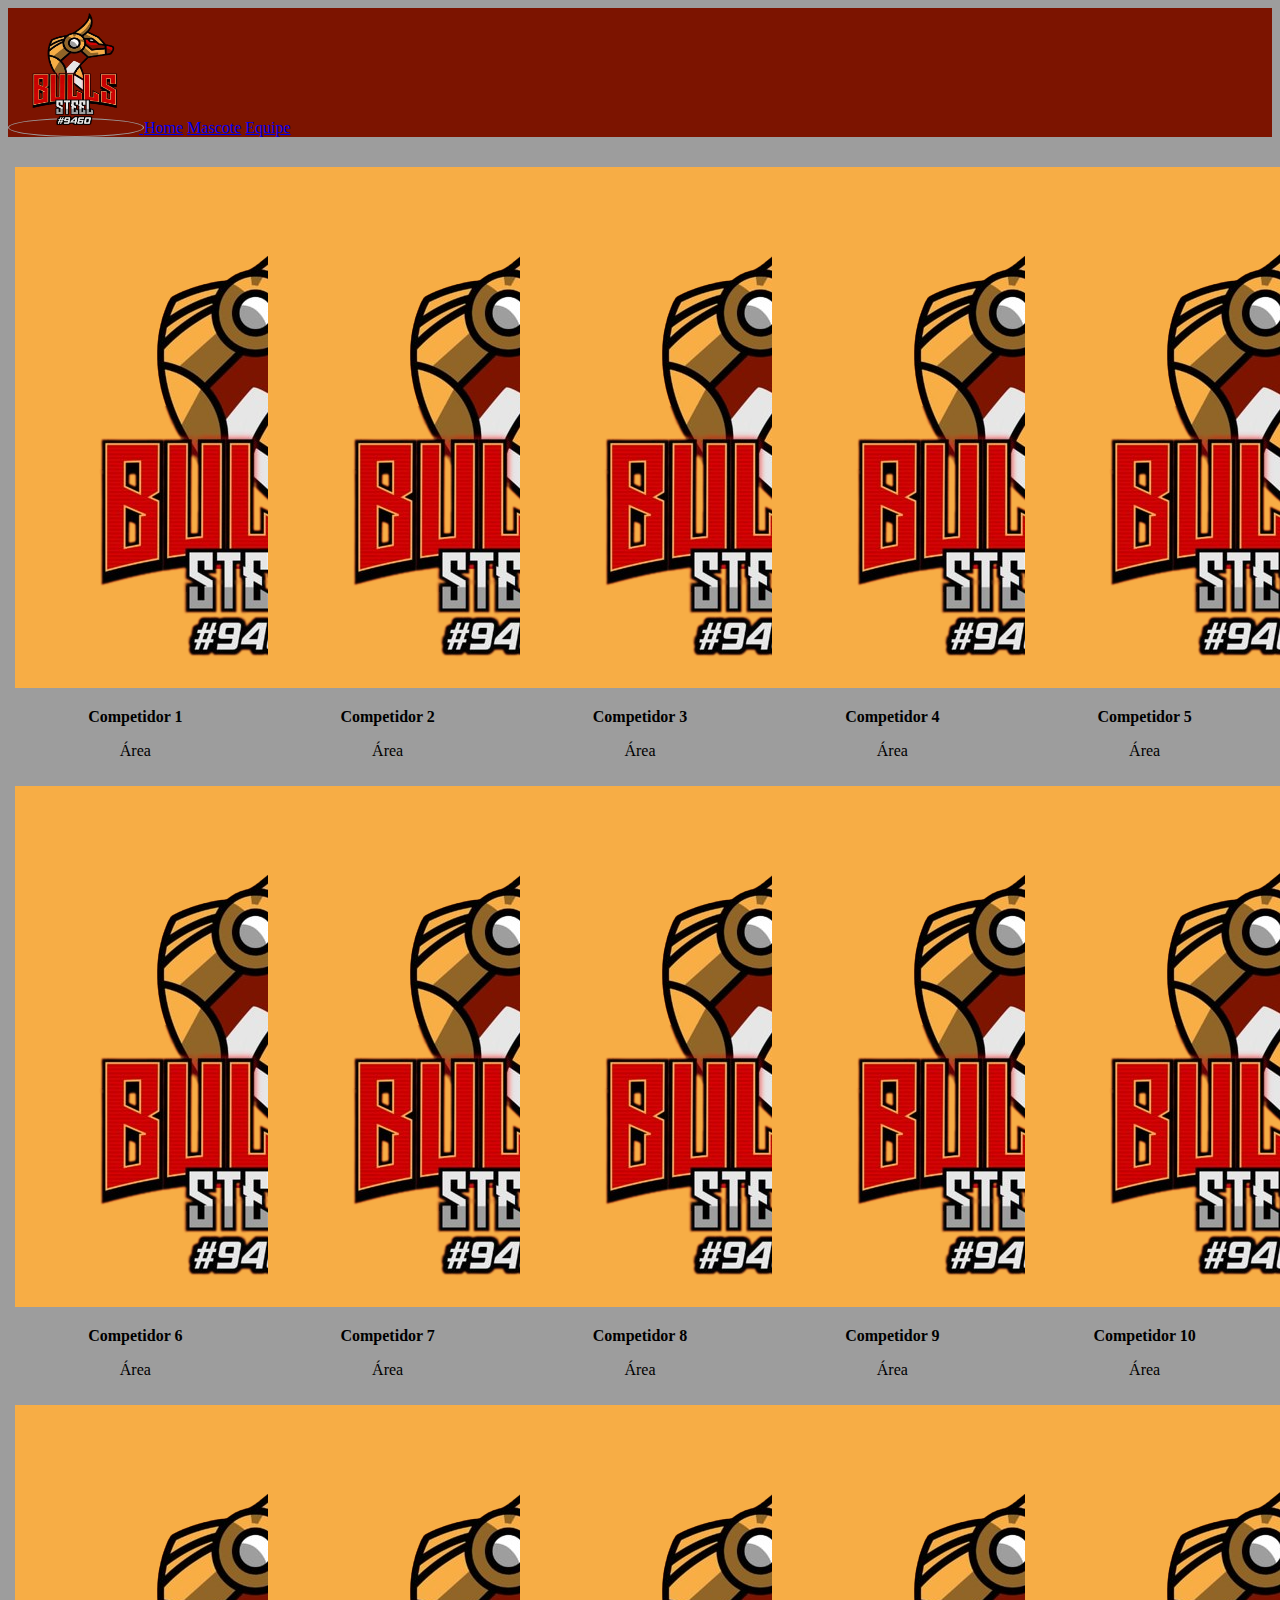
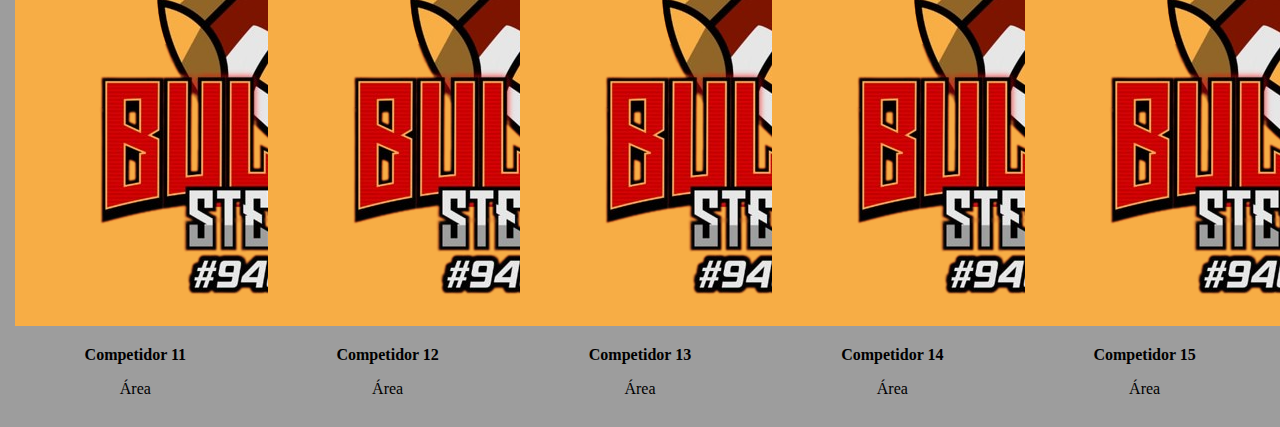
<file: src/view/equipe.html>
<!DOCTYPE html>
<html lang="pt-br">
<head>
    <meta charset="UTF-8">
    <meta name="viewport" content="width=device-width, initial-scale=1.0">
    <title>FRC #9460</title>
    <link rel="stylesheet" href="css/base.css">
    <!--Bootstrap-->
    <link href="https://cdn.jsdelivr.net/npm/bootstrap@5.3.2/dist/css/bootstrap.min.css" rel="stylesheet" integrity="sha384-T3c6CoIi6uLrA9TneNEoa7RxnatzjcDSCmG1MXxSR1GAsXEV/Dwwykc2MPK8M2HN" crossorigin="anonymous">
    <script src="https://cdn.jsdelivr.net/npm/@popperjs/core@2.11.8/dist/umd/popper.min.js" integrity="sha384-I7E8VVD/ismYTF4hNIPjVp/Zjvgyol6VFvRkX/vR+Vc4jQkC+hVqc2pM8ODewa9r" crossorigin="anonymous"></script>
    <script src="https://cdn.jsdelivr.net/npm/bootstrap@5.3.2/dist/js/bootstrap.min.js" integrity="sha384-BBtl+eGJRgqQAUMxJ7pMwbEyER4l1g+O15P+16Ep7Q9Q+zqX6gSbd85u4mG4QzX+" crossorigin="anonymous"></script>
    <link rel="stylesheet" href="css/base.css">

</head>
<body>
    <!-- NAVBAR- barra de navegação-->
    <nav class="navbar bg-body-tertiary">
        <div class="container">
          <a class="navbar-brand" href="https://instagram.com/steelbullsfrc" target="_blank">
            <img src="../../assets/image/bullslogo-removebg.png" alt="Bootstrap" width="130" height="125">
          </a>
          <a class="nav-link active" aria-current="page" href="file:///C:/workspace/frc-9460/src/view/home.html">Home</a>
          <a class="nav-link active" aria-current="page" href="file:///C:/workspace/frc-9460/src/view/mascote.html#">Mascote</a>
          <a class="nav-link active" aria-current="page" href="file:///C:/workspace/frc-9460/src/view/equipe.html">Equipe</a>
        </div>
      </nav>

      <!-- Cards-->
      <div class="tudo">
      <div class="card" style="width: 15rem; margin: 5px;">
        <img src="../../assets/image/bullslogo-removebg.png" class="card-img-top" alt="...">
        <div class="card-body">
          <p class="card-text destaque">Competidor 1</p>
          <p class="card-text">Área</p>
        </div>
      </div>
      
      <div class="card" style="width: 15rem; margin: 5px">
          <img src="../../assets/image/bullslogo-removebg.png" class="card-img-top" alt="...">
          <div class="card-body">
            <p class="card-text destaque">Competidor 2</p>
            <p class="card-text">Área</p>
      </div>
        </div>

          <div class="card" style="width: 15rem; margin: 5px">
            <img src="../../assets/image/bullslogo-removebg.png" class="card-img-top" alt="...">
            <div class="card-body">
              <p class="card-text destaque">Competidor 3</p>
              <p class="card-text">Área</p>
            </div>
          </div>

            <div class="card" style="width: 15rem;margin: 5px">
              <img src="../../assets/image/bullslogo-removebg.png" class="card-img-top" alt="...">
              <div class="card-body">
                <p class="card-text destaque">Competidor 4</p>
                <p class="card-text">Área</p>
              </div>
            </div>
            <div class="card" style="width: 15rem;margin: 5px">
              <img src="../../assets/image/bullslogo-removebg.png" class="card-img-top" alt="...">
              <div class="card-body">
                <p class="card-text destaque">Competidor 5</p>
                <p class="card-text">Área</p>
              </div>
            </div>
            <div class="card" style="width: 15rem;margin: 5px">
              <img src="../../assets/image/bullslogo-removebg.png" class="card-img-top" alt="...">
              <div class="card-body">
                <p class="card-text destaque">Competidor 6</p>
                <p class="card-text">Área</p>
              </div>
            </div>
            <div class="card" style="width: 15rem;margin: 5px">
              <img src="../../assets/image/bullslogo-removebg.png" class="card-img-top" alt="...">
              <div class="card-body">
                <p class="card-text destaque">Competidor 7</p>
                <p class="card-text">Área</p>
              </div>
            </div>
            <div class="card" style="width: 15rem;margin: 5px">
              <img src="../../assets/image/bullslogo-removebg.png" class="card-img-top" alt="...">
              <div class="card-body">
                <p class="card-text destaque">Competidor 8</p>
                <p class="card-text">Área</p>
              </div>
            </div>
            <div class="card" style="width: 15rem;margin: 5px">
              <img src="../../assets/image/bullslogo-removebg.png" class="card-img-top" alt="...">
              <div class="card-body">
                <p class="card-text destaque">Competidor 9</p>
                <p class="card-text">Área</p>
              </div>
            </div>
            <div class="card" style="width: 15rem;margin: 5px">
              <img src="../../assets/image/bullslogo-removebg.png" class="card-img-top" alt="...">
              <div class="card-body">
                <p class="card-text destaque">Competidor 10</p>
                <p class="card-text">Área</p>
              </div>
            </div>
            <div class="card" style="width: 15rem;margin: 5px">
              <img src="../../assets/image/bullslogo-removebg.png" class="card-img-top" alt="...">
              <div class="card-body">
                <p class="card-text destaque">Competidor 11</p>
                <p class="card-text">Área</p>
              </div>
            </div>
            <div class="card" style="width: 15rem;margin: 5px">
              <img src="../../assets/image/bullslogo-removebg.png" class="card-img-top" alt="...">
              <div class="card-body">
                <p class="card-text destaque">Competidor 12</p>
                <p class="card-text">Área</p>
              </div>
            </div>
            <div class="card" style="width: 15rem;margin: 5px">
              <img src="../../assets/image/bullslogo-removebg.png" class="card-img-top" alt="...">
              <div class="card-body">
                <p class="card-text destaque">Competidor 13</p>
                <p class="card-text">Área</p>
              </div>
            </div>
            <div class="card" style="width: 15rem;margin: 5px">
              <img src="../../assets/image/bullslogo-removebg.png" class="card-img-top" alt="...">
              <div class="card-body">
                <p class="card-text destaque">Competidor 14</p>
                <p class="card-text">Área</p>
              </div>
            </div>
            <div class="card" style="width: 15rem;margin: 5px">
              <img src="../../assets/image/bullslogo-removebg.png" class="card-img-top" alt="...">
              <div class="card-body">
                <p class="card-text destaque">Competidor 15</p>
                <p class="card-text">Área</p>
              </div>
            </div>
        </div>
      </div>
</body>
</html>
</file>
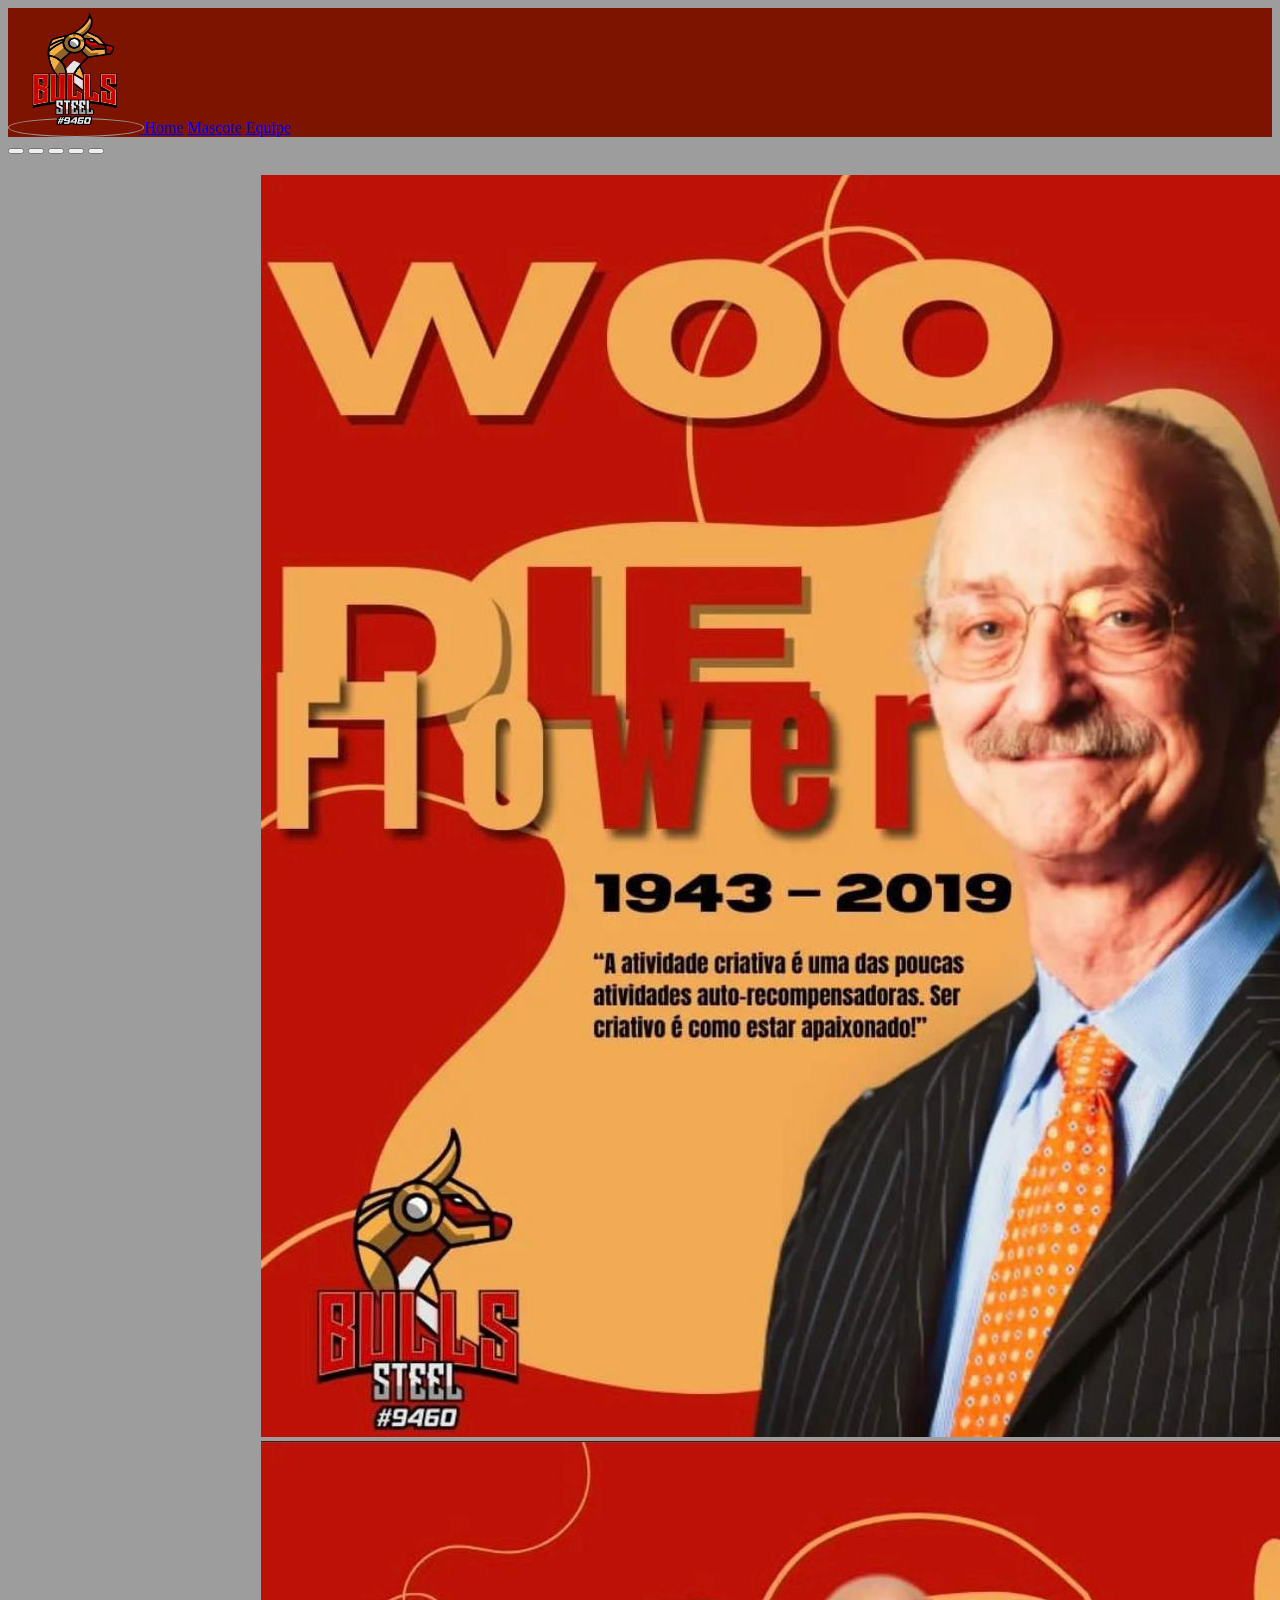
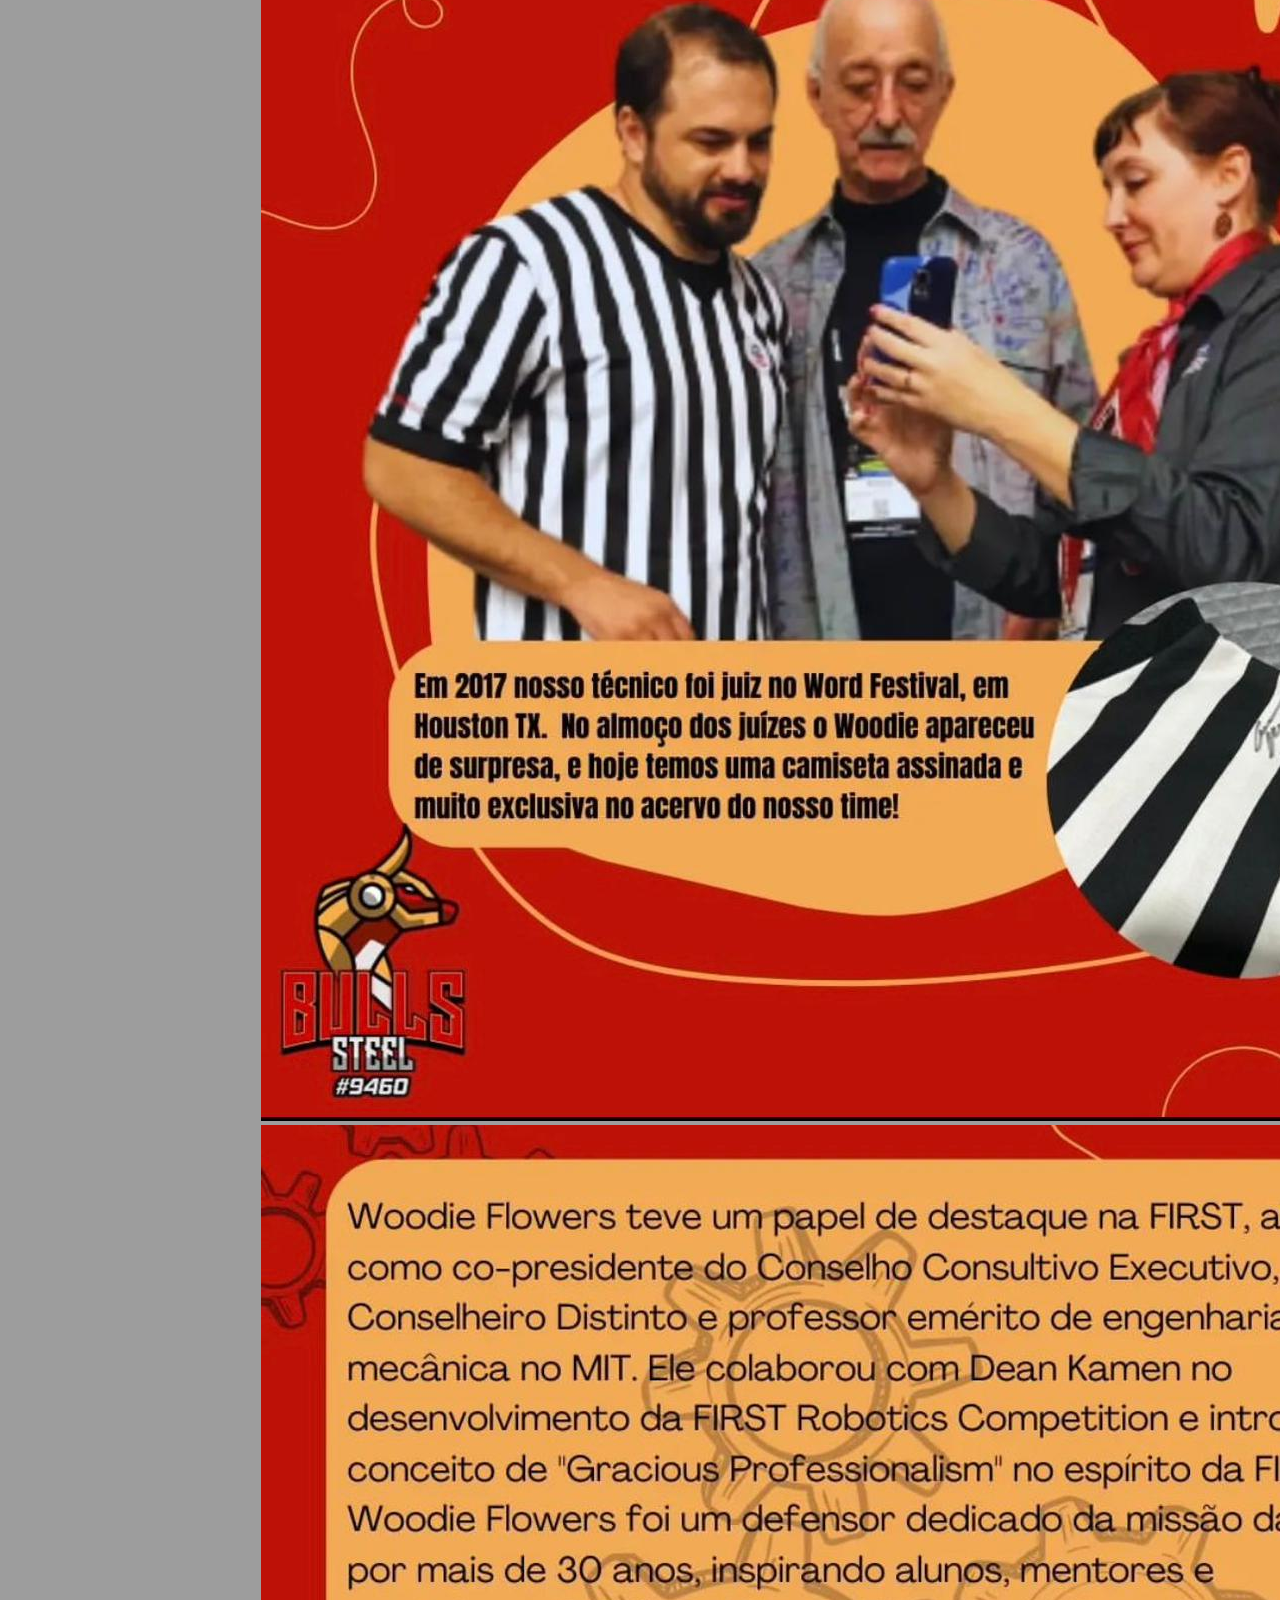
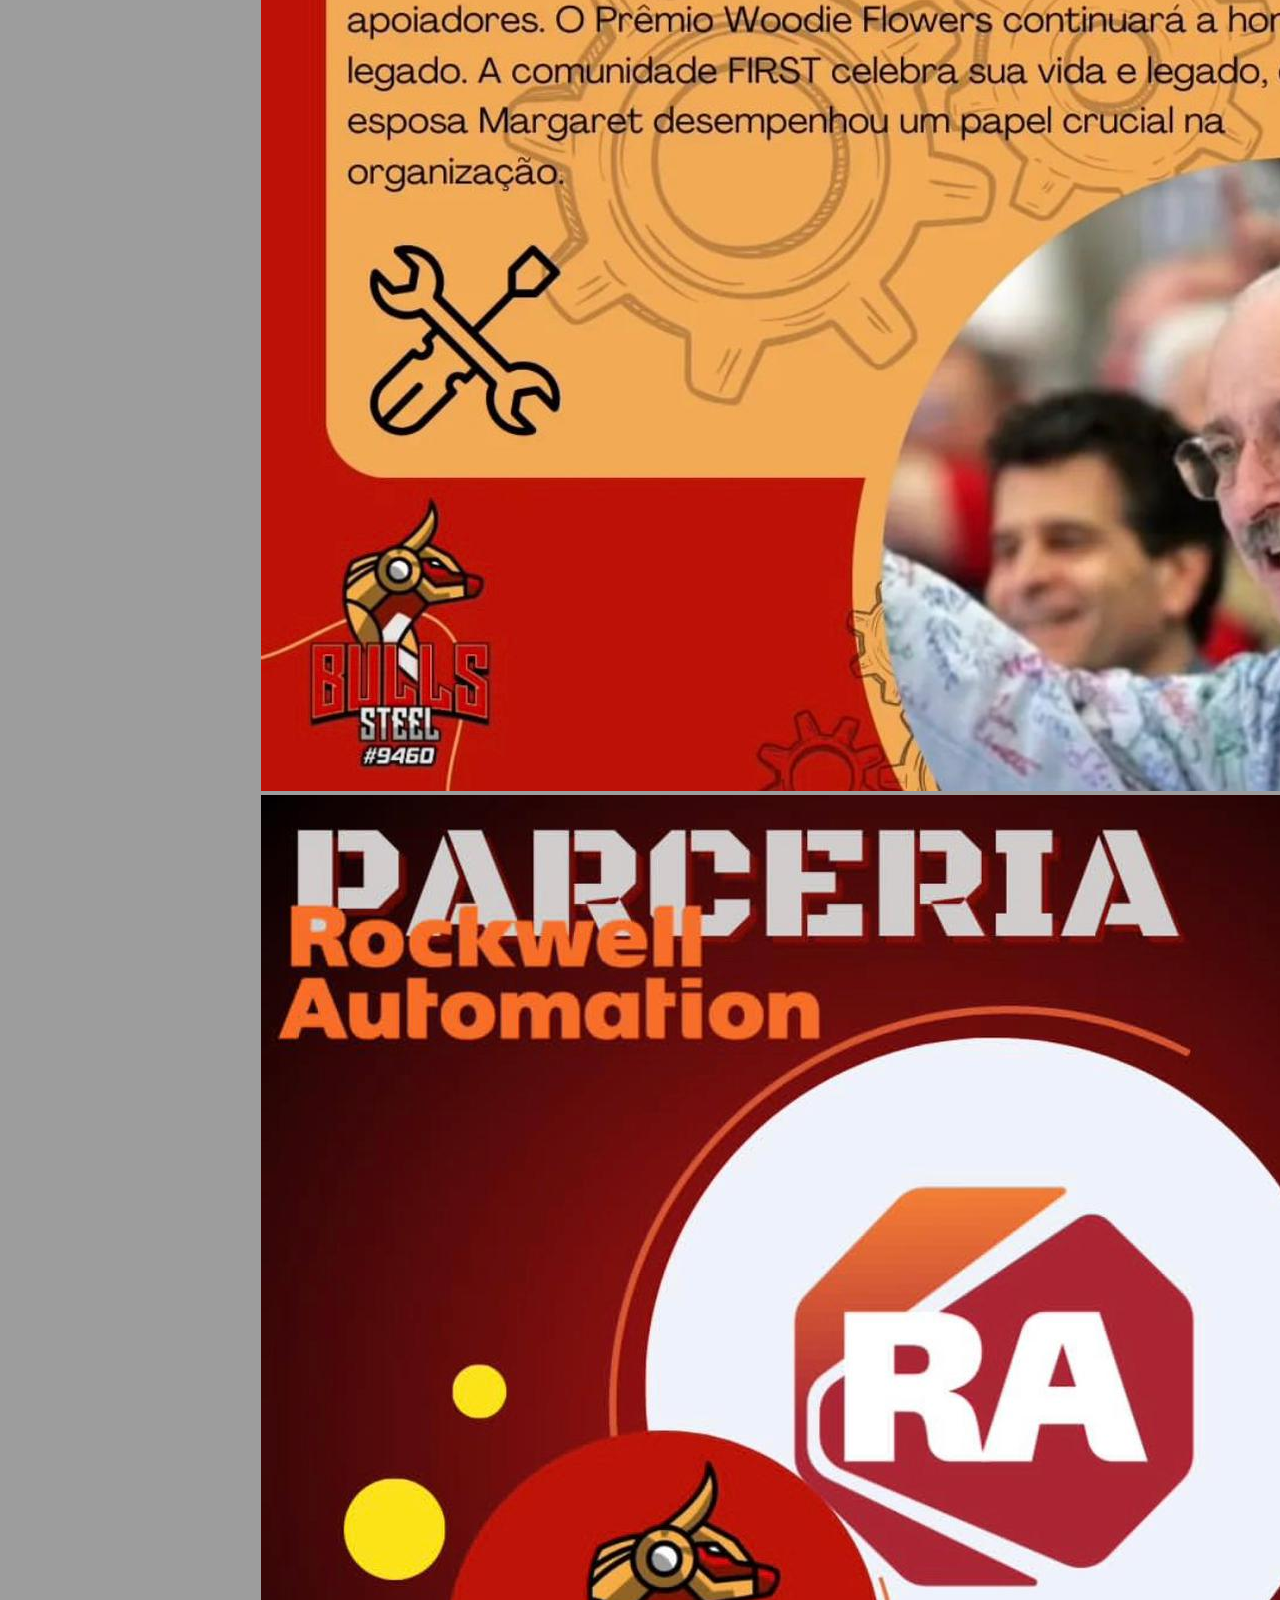
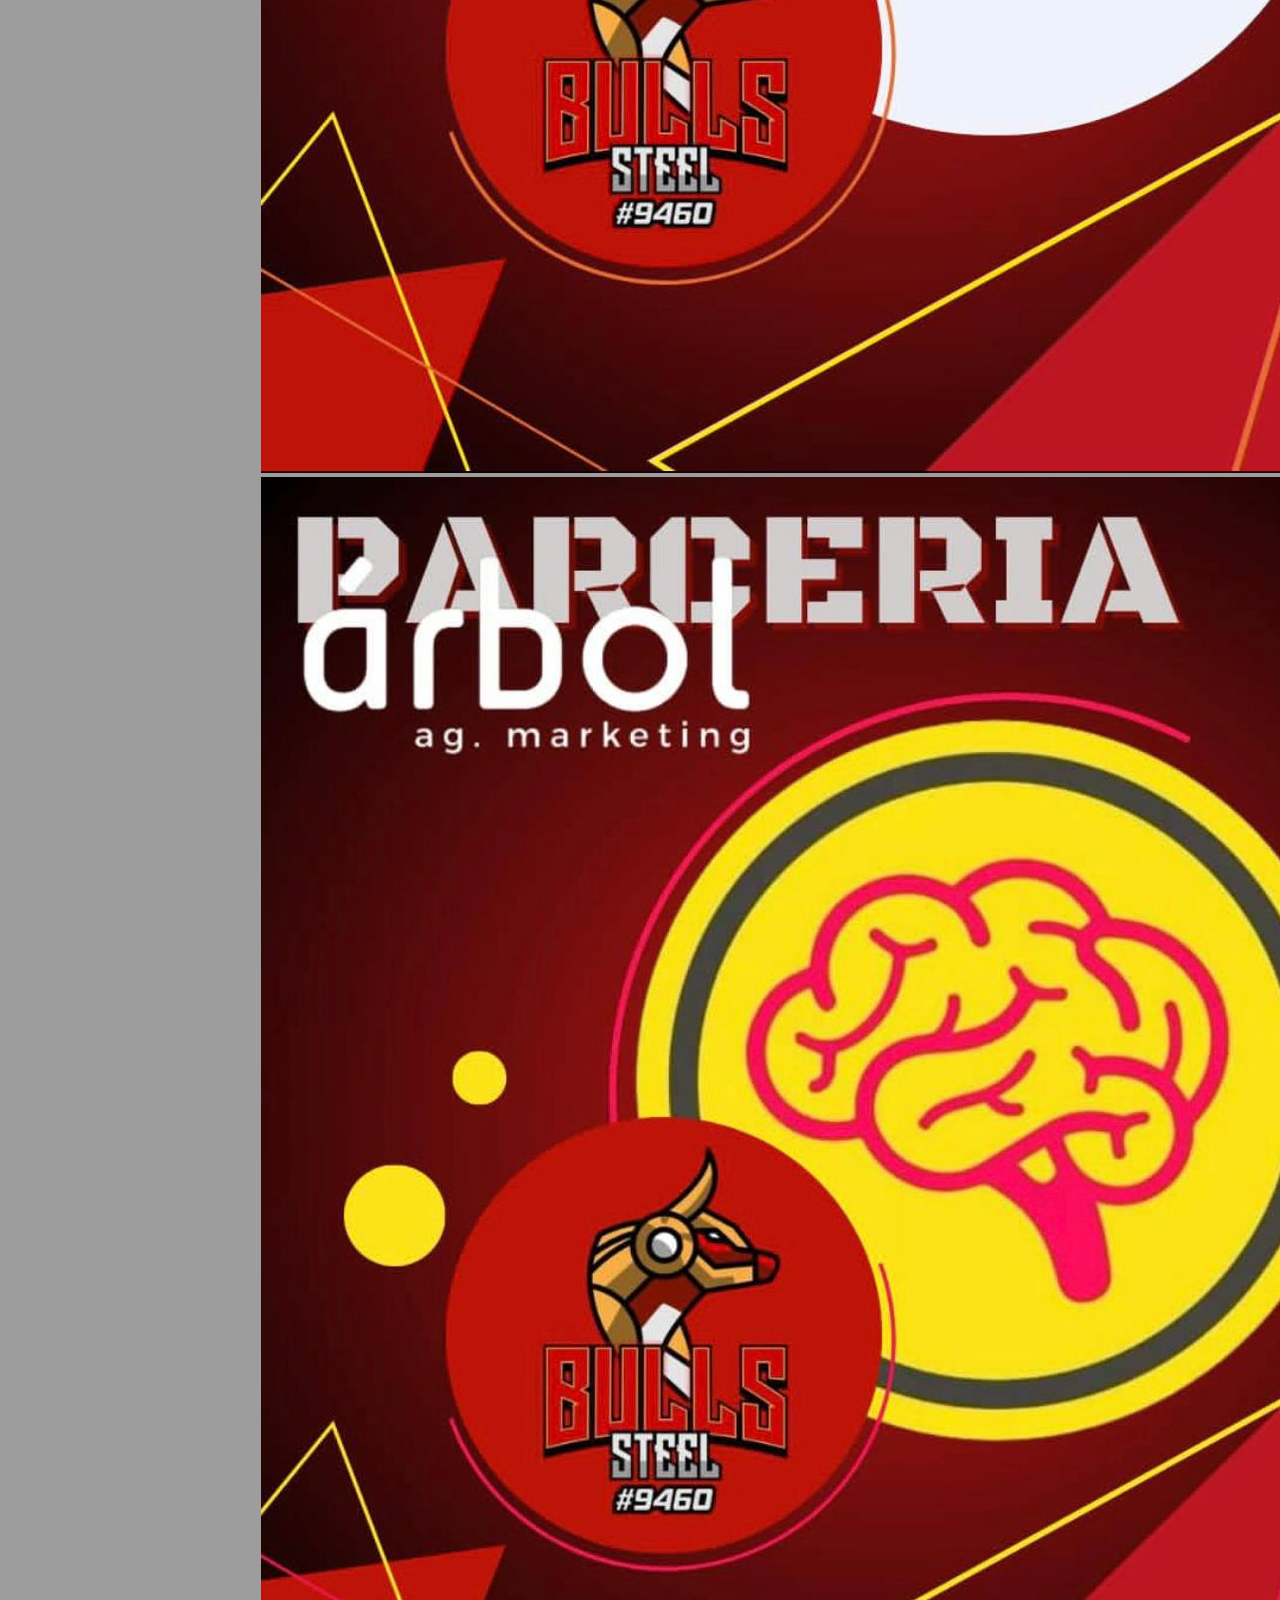
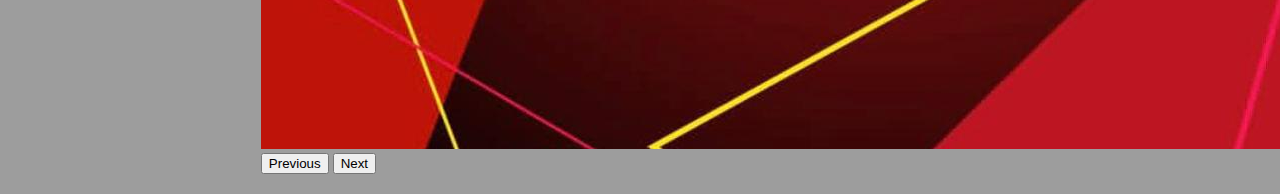
<file: src/view/home.html>
<!DOCTYPE html>
<html lang="en">

<head>
  <meta charset="pt-br">
  <meta name="viewport" content="width=], initial-scale=1.0">
  <title>Home</title>
  <link rel="stylesheet" href="css/base.css">
  <link href="https://cdn.jsdelivr.net/npm/bootstrap@5.3.2/dist/css/bootstrap.min.css" rel="stylesheet"
    integrity="sha384-T3c6CoIi6uLrA9TneNEoa7RxnatzjcDSCmG1MXxSR1GAsXEV/Dwwykc2MPK8M2HN" crossorigin="anonymous">
  <script src="https://cdn.jsdelivr.net/npm/@popperjs/core@2.11.8/dist/umd/popper.min.js"
    integrity="sha384-I7E8VVD/ismYTF4hNIPjVp/Zjvgyol6VFvRkX/vR+Vc4jQkC+hVqc2pM8ODewa9r"
    crossorigin="anonymous"></script>
  <script src="https://cdn.jsdelivr.net/npm/bootstrap@5.3.2/dist/js/bootstrap.min.js"
    integrity="sha384-BBtl+eGJRgqQAUMxJ7pMwbEyER4l1g+O15P+16Ep7Q9Q+zqX6gSbd85u4mG4QzX+"
    crossorigin="anonymous"></script>
  <link rel="stylesheet" href="css/base.css">
</head>

<body>
  <nav class="navbar bg-body-tertiary">
    <div class="container">
      <a class="navbar-brand" href="https://instagram.com/steelbullsfrc" target="_blank">
        <img src="../../assets/image/bullslogo-removebg.png" alt="Bootstrap" width="130" height="125">
      </a>
      <a class="nav-link active" aria-current="page" href="file:///C:/workspace/frc-9460/src/view/home.html">Home</a>
      <a class="nav-link active" aria-current="page" href="file:///C:/workspace/frc-9460/src/view/mascote.html#">Mascote</a>
      <a class="nav-link active" aria-current="page" href="file:///C:/workspace/frc-9460/src/view/equipe.html">Equipe</a>
    </div>
  </nav>
    <div id="carouselExampleIndicators" class="carousel slide">
      <div class="carousel-indicators">
        <button type="button" data-bs-target="#carouselExampleIndicators" data-bs-slide-to="0" class="active" aria-current="true" aria-label="Slide 1"></button>
        <button type="button" data-bs-target="#carouselExampleIndicators" data-bs-slide-to="1" aria-label="Slide 2"></button>
        <button type="button" data-bs-target="#carouselExampleIndicators" data-bs-slide-to="2" aria-label="Slide 3"></button>
        <button type="button" data-bs-target="#carouselExampleIndicators" data-bs-slide-to="3" aria-label="Slide 4"></button>
        <button type="button" data-bs-target="#carouselExampleIndicators" data-bs-slide-to="4" aria-label="Slide 5"></button>
      </div>
      <div class="carousel-inner">
        <div class="carousel-item active">
          <img src="../../assets/image/WhatsApp Image 2023-10-18 at 15.31.22.jpeg" class="d-block w-100" alt="...">
        </div>
        <div class="carousel-item">
          <img src="../../assets/image/WhatsApp Image 2023-10-18 at 15.31.23 (1).jpeg" class="d-block w-100" alt="...">
        </div>
        <div class="carousel-item">
          <img src="../../assets/image/WhatsApp Image 2023-10-18 at 15.31.23.jpeg" class="d-block w-100" alt="...">
        </div>
        <div class="carousel-item">
          <img src="../../assets/image/WhatsApp Image 2023-10-18 at 15.31.24 (1).jpeg" class="d-block w-100" alt="...">
        </div>
        <div class="carousel-item">
          <img src="../../assets/image/WhatsApp Image 2023-10-18 at 15.31.24.jpeg" class="d-block w-100" alt="...">
        </div>
        <button class="carousel-control-prev" type="button" data-bs-target="#carouselExampleIndicators" data-bs-slide="prev">
          <span class="carousel-control-prev-icon" aria-hidden="true"></span>
          <span class="visually-hidden">Previous</span>
        </button>
        <button class="carousel-control-next" type="button" data-bs-target="#carouselExampleIndicators" data-bs-slide="next">
          <span class="carousel-control-next-icon" aria-hidden="true"></span>
          <span class="visually-hidden">Next</span>
        </button>
      </div>

</body>

</html>
</file>
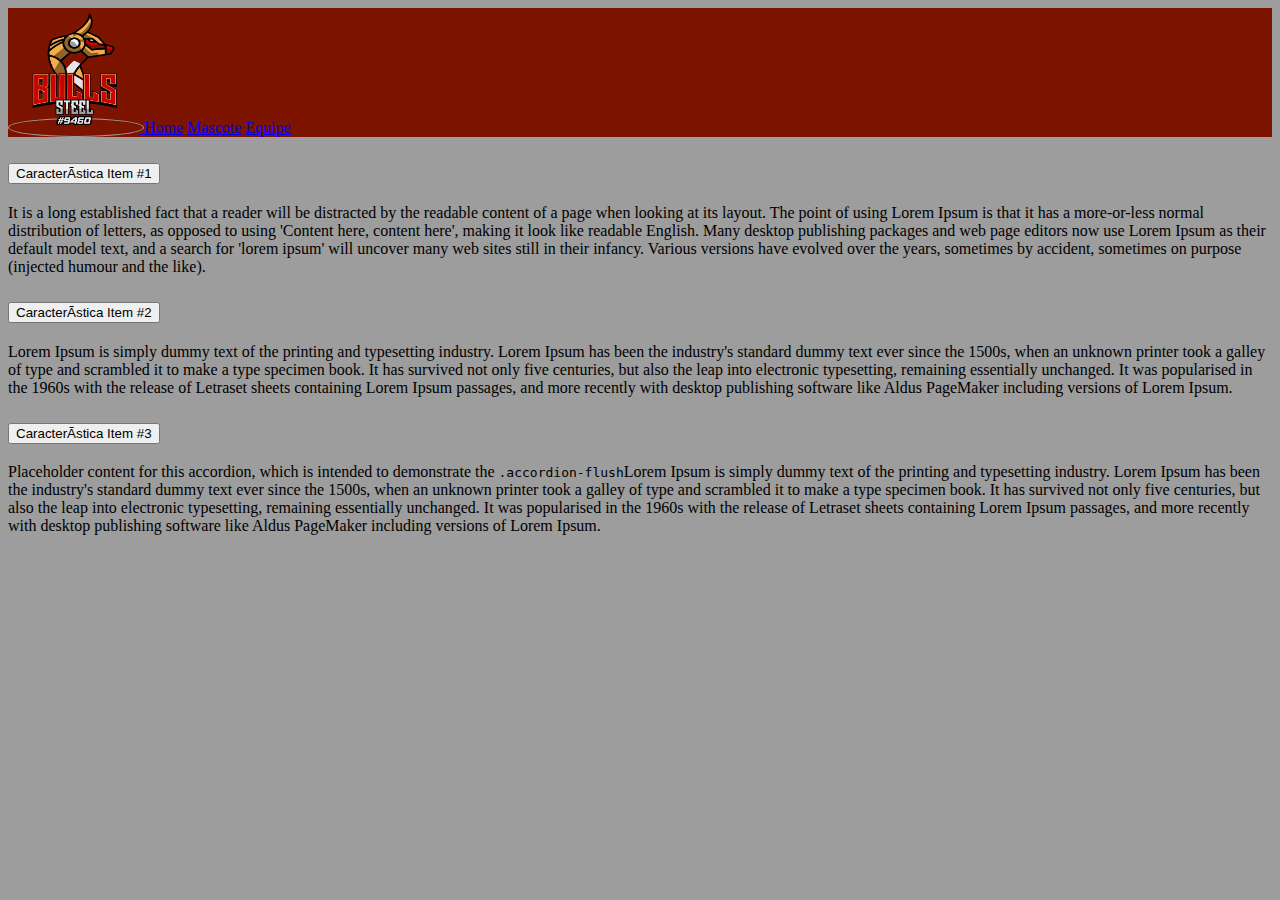
<file: src/view/mascote.html>
<!DOCTYPE html>
<html lang="en">
<head>
    <meta charset="pt-br">
    <meta name="viewport" content="width=device-width, initial-scale=1.0">
    <title>Mascote</title>
    <link rel="stylesheet" href="css/base.css">
    <link href="https://cdn.jsdelivr.net/npm/bootstrap@5.3.2/dist/css/bootstrap.min.css" rel="stylesheet" integrity="sha384-T3c6CoIi6uLrA9TneNEoa7RxnatzjcDSCmG1MXxSR1GAsXEV/Dwwykc2MPK8M2HN" crossorigin="anonymous">
    <script src="https://cdn.jsdelivr.net/npm/@popperjs/core@2.11.8/dist/umd/popper.min.js" integrity="sha384-I7E8VVD/ismYTF4hNIPjVp/Zjvgyol6VFvRkX/vR+Vc4jQkC+hVqc2pM8ODewa9r" crossorigin="anonymous"></script>
    <script src="https://cdn.jsdelivr.net/npm/bootstrap@5.3.2/dist/js/bootstrap.min.js" integrity="sha384-BBtl+eGJRgqQAUMxJ7pMwbEyER4l1g+O15P+16Ep7Q9Q+zqX6gSbd85u4mG4QzX+" crossorigin="anonymous"></script>
    <link rel="stylesheet" href="css/base.css">
</head>
<body>
    <nav class="navbar bg-body-tertiary">
        <div class="container">
          <a class="navbar-brand" href="https://instagram.com/steelbullsfrc" target="_blank">
            <img src="../../assets/image/bullslogo-removebg.png" alt="Bootstrap" width="130" height="125">
          </a>
          <a class="nav-link active" aria-current="page" href="file:///C:/workspace/frc-9460/src/view/home.html">Home</a>
            <a class="nav-link active" aria-current="page" href="file:///C:/workspace/frc-9460/src/view/mascote.html#">Mascote</a>
            <a class="nav-link active" aria-current="page" href="file:///C:/workspace/frc-9460/src/view/equipe.html">Equipe</a>
        </div>
      </nav>
      <div class="accordion accordion-flush" id="accordionFlushExample">
        <div class="accordion-item">
          <h2 class="accordion-header">
            <button class="accordion-button collapsed" type="button" data-bs-toggle="collapse" data-bs-target="#flush-collapseOne" aria-expanded="false" aria-controls="flush-collapseOne">
              Característica Item #1
            </button>
          </h2>
          <div id="flush-collapseOne" class="accordion-collapse collapse" data-bs-parent="#accordionFlushExample">
            <div class="accordion-body">It is a long established fact that a reader will be distracted by the readable content of a page when looking at its layout. The point of using Lorem Ipsum is that it has a more-or-less normal distribution of letters, as opposed to using 'Content here, content here', making it look like readable English. Many desktop publishing packages and web page editors now use Lorem Ipsum as their default model text, and a search for 'lorem ipsum' will uncover many web sites still in their infancy. Various versions have evolved over the years, sometimes by accident, sometimes on purpose (injected humour and the like).</div>
          </div>
        </div>
        <div class="accordion-item">
          <h2 class="accordion-header">
            <button class="accordion-button collapsed" type="button" data-bs-toggle="collapse" data-bs-target="#flush-collapseTwo" aria-expanded="false" aria-controls="flush-collapseTwo">
              Característica Item #2
            </button>
          </h2>
          <div id="flush-collapseTwo" class="accordion-collapse collapse" data-bs-parent="#accordionFlushExample">
            <div class="accordion-body">Lorem Ipsum is simply dummy text of the printing and typesetting industry. Lorem Ipsum has been the industry's standard dummy text ever since the 1500s, when an unknown printer took a galley of type and scrambled it to make a type specimen book. It has survived not only five centuries, but also the leap into electronic typesetting, remaining essentially unchanged. It was popularised in the 1960s with the release of Letraset sheets containing Lorem Ipsum passages, and more recently with desktop publishing software like Aldus PageMaker including versions of Lorem Ipsum.</div>


        </div>
        <div class="accordion-item">
          <h2 class="accordion-header">
            <button class="accordion-button collapsed" type="button" data-bs-toggle="collapse" data-bs-target="#flush-collapseThree" aria-expanded="false" aria-controls="flush-collapseThree">
              Característica Item #3
            </button>
          </h2>
          <div id="flush-collapseThree" class="accordion-collapse collapse" data-bs-parent="#accordionFlushExample">
            <div class="accordion-body">Placeholder content for this accordion, which is intended to demonstrate the <code>.accordion-flush</code>Lorem Ipsum is simply dummy text of the printing and typesetting industry. Lorem Ipsum has been the industry's standard dummy text ever since the 1500s, when an unknown printer took a galley of type and scrambled it to make a type specimen book. It has survived not only five centuries, but also the leap into electronic typesetting, remaining essentially unchanged. It was popularised in the 1960s with the release of Letraset sheets containing Lorem Ipsum passages, and more recently with desktop publishing software like Aldus PageMaker including versions of Lorem Ipsum.

            </div>
          </div>
        </div>
      </div>
</body>
</html>
</file>
<file: src/view/css/base.css>
:root {
    --cor01: #F7AD45;
    --cor02: #B60303;    
    --cor03: #7C1400;
    --cor04: #9D9D9D;

}
body {
    background-color: var(--cor04);
}
.bg-body-tertiary {
    background-color:#7C1400!important;
    color: aliceblue;
}
.navbar-brand   {
    border-radius: 50%;
    border: 1px solid var(--cor04);

}
.card-img-top{
    background-color: var(--cor01);
}

.card-text {
    text-align: center;
}
.destaque{
    font-weight: bold;
}

.tudo{
    display: flex;
    flex-direction: row;
    justify-content: space-evenly;
    flex-wrap: wrap;

    margin-top: 2%;
}

.carousel-inner{
    width: 60%;
    height: 60%;
    margin-left: 20%;
    margin-top: 20px;
    margin-bottom: 20px;

}
</file>
